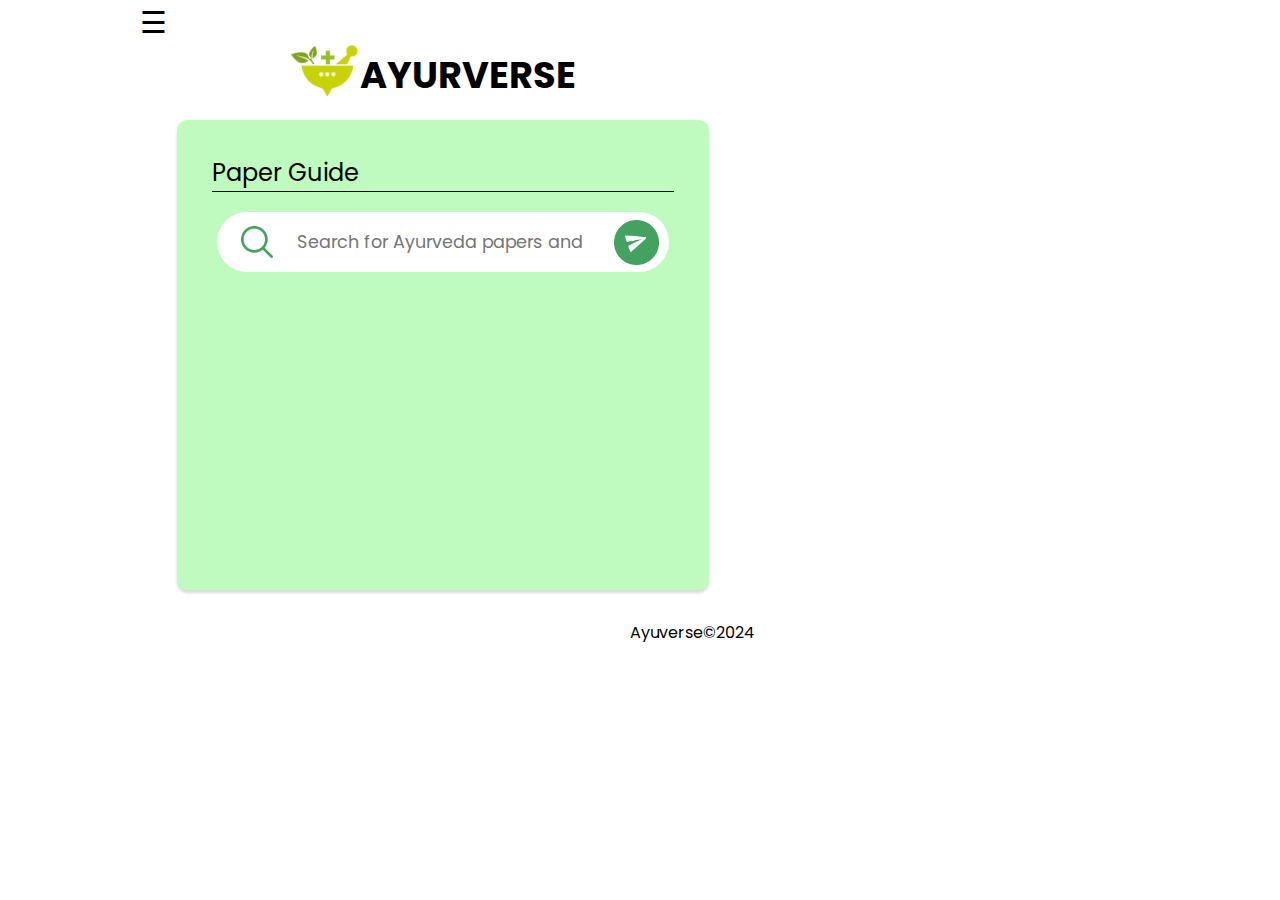
<file: paper-guide.html>
<!DOCTYPE html>
<html lang="en">
<head>
    <meta charset="UTF-8">
    <meta name="viewport" content="width=device-width, initial-scale=1.0">
    <title>AYUVERSE</title>
    <link rel="stylesheet" href="css/paper-guide.css">
    <link rel="stylesheet" href="css/common.css">
    <link rel="preconnect" href="https://fonts.googleapis.com">
    <link rel="preconnect" href="https://fonts.gstatic.com" crossorigin>
    <link href="https://fonts.googleapis.com/css2?family=Poppins:wght@400;600;700&display=swap" rel="stylesheet">
    <link rel="icon" type="image/x-icon" href="images/main-logo.png">
</head>
<body>
    <div class="wrapper">
        <div id="mySidenav" class="sidenav">
            <a href="javascript:void(0)" class="closebtn" onclick="closeNav()">&times;</a>
           
            <div class="home">
              <div class="home-logo"></div>
              <span><a href="index.html">Home</a></span>
          </div>
          <div class="Medicinal-herbs">
              <div class="Medicinal-herbs-logo"></div>
              <span><a href="Medicinal_herbs.php">Medicinal Herbs</a></span>
          </div> 
          <div class="know-your-slokas">
              <div class="know-your-slokas-logo"></div>
              <span><a href="know-your-slokas.html">Know Your Slokas</a></span>
          </div>
          <div class="diagnose-and-treat">
              <div class="diagnose-and-treat-logo"></div>
              <span><a href="diagnose-and-treat.html">Diagnose And Treat</a></span>
          </div>
          <div class="veda">
              <div class="veda-logo"></div>
              <span><a href="veda.html">Veda (Chat bot)</a></span>
          </div>
          <div class="paper-guide">
              <div class="paper-guide-logo"></div>
              <span><a href="paper-guide.html">Paper Guide</a></span>
          </div>
          
          </div>
          
          
          <span style="font-size:30px;cursor:pointer;margin-left: 10px;" onclick="openNav()">&#9776;</span>
          
          <script>
          function openNav() {
            document.getElementById("mySidenav").style.width = "250px";
            document.getElementById("main").style.marginLeft = "270px";
          }
          
          function closeNav() {
            document.getElementById("mySidenav").style.width = "0";
            document.getElementById("main").style.marginLeft = "0px";
          }
          </script>
          
        <div class="main">
            <div class="nav">
                <nav>
                    <div class="ayu-logo"></div>
                
                    <div class="heading_name">
                    
                    <a href="index.html" >AYURVERSE</a>
                    </div>
                </nav>
            </div>
            
            <div class="paper-guide-container">
                <div id="chat-bar-bottom"></div>
                <div class="paper-guide-header"><h2>Paper Guide</h2></div>
                <div class="messages-bottom">
                    <img src="images/search.png">
                    <input type="textarea" id="paper-input" name="paper-input" id="paper-input" placeholder="Search for Ayurveda papers and websites...">
                    <img src="images/send.png" id="send" onclick="sendButton()">
                </div>
                <div id="messages"></div>
                </div>
            </div>
        </div>
    </div>
    
   
        
        <span class="text-muted" style="padding-left: 500px;">Ayuverse©2024</span>
      
    

</body>
<script src="https://ajax.googleapis.com/ajax/libs/jquery/3.4.1/jquery.min.js"></script>
<script src="js/paper-guide.js"></script>
<script src="js/bot-response.js"></script>
</html>
</file>
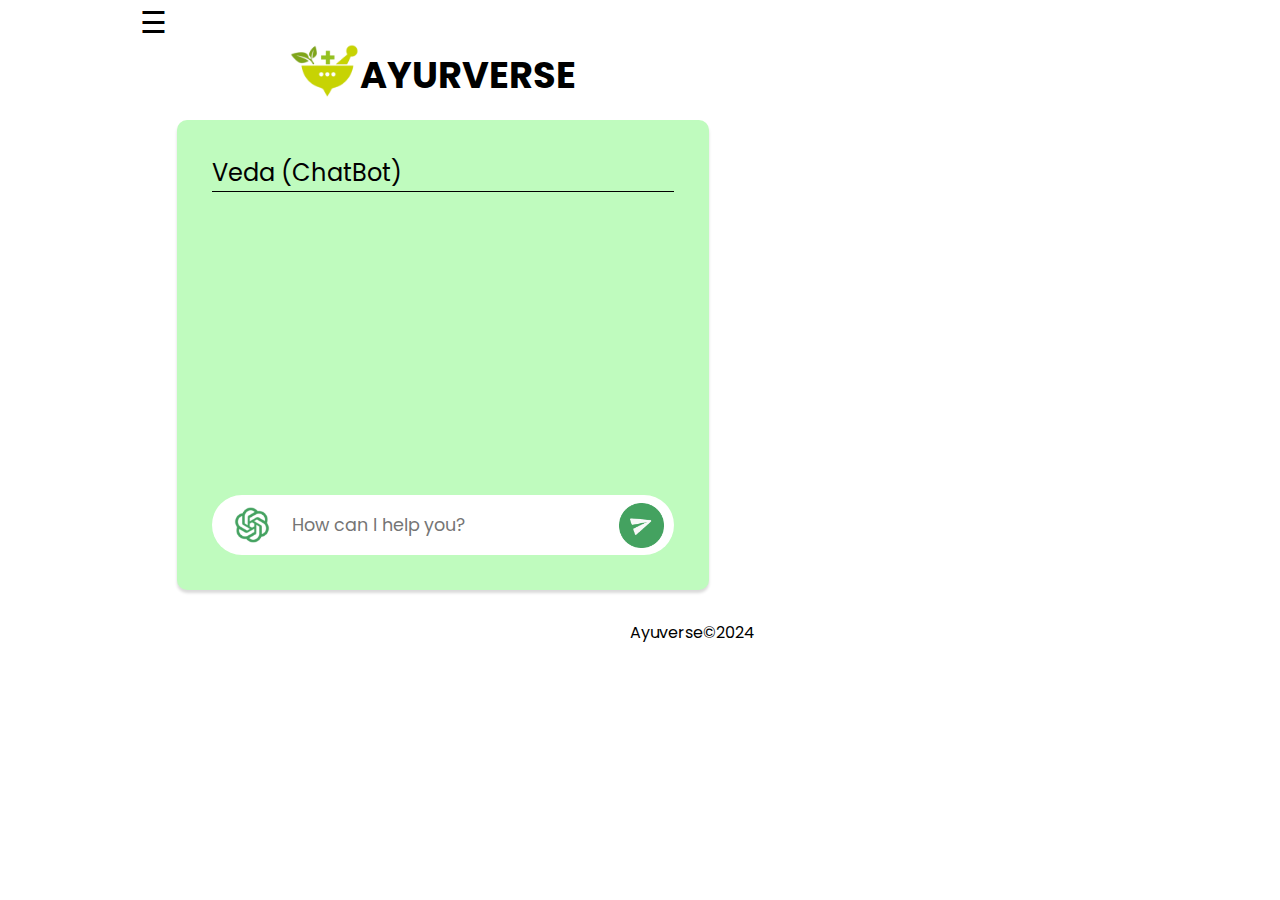
<file: veda.html>
<!DOCTYPE html>
<html lang="en">
<head>
    <meta charset="UTF-8">
    <meta name="viewport" content="width=device-width, initial-scale=1.0">
    <title>AYUVERSE</title>
    <link rel="stylesheet" href="css/veda.css">
    <link rel="stylesheet" href="css/common.css">
    <link rel="preconnect" href="https://fonts.googleapis.com">
    <link rel="preconnect" href="https://fonts.gstatic.com" crossorigin>
    <link href="https://fonts.googleapis.com/css2?family=Poppins:wght@400;600;700&display=swap" rel="stylesheet">
    <link rel="icon" type="image/x-icon" href="images/main-logo.png">
</head>
<body>
    <div class="wrapper">
        
            <div id="mySidenav" class="sidenav">
                <a href="javascript:void(0)" class="closebtn" onclick="closeNav()">&times;</a>
               
                <div class="home">
                  <div class="home-logo"></div>
                  <span><a href="index.html">Home</a></span>
              </div>
              <div class="Medicinal-herbs">
                  <div class="Medicinal-herbs-logo"></div>
                  <span><a href="Medicinal_herbs.php">Medicinal Herbs</a></span>
              </div> 
              <div class="know-your-slokas">
                  <div class="know-your-slokas-logo"></div>
                  <span><a href="know-your-slokas.html">Know Your Slokas</a></span>
              </div>
              <div class="diagnose-and-treat">
                  <div class="diagnose-and-treat-logo"></div>
                  <span><a href="diagnose-and-treat.html">Diagnose And Treat</a></span>
              </div>
              <div class="veda">
                  <div class="veda-logo"></div>
                  <span><a href="veda.html">Veda (Chat bot)</a></span>
              </div>
              <div class="paper-guide">
                  <div class="paper-guide-logo"></div>
                  <span><a href="paper-guide.html">Paper Guide</a></span>
              </div>
              
              </div>
              
              
              <span style="font-size:30px;cursor:pointer;margin-left: 10px;" onclick="openNav()">&#9776;</span>
              
              <script>
              function openNav() {
                document.getElementById("mySidenav").style.width = "250px";
                document.getElementById("main").style.marginLeft = "270px";
              }
              
              function closeNav() {
                document.getElementById("mySidenav").style.width = "0";
                document.getElementById("main").style.marginLeft = "0px";
              }
              </script>
        <div class="main">
            <div class="nav">
                <nav>
                    <div class="ayu-logo"></div>
                
                    <div class="heading_name">
                    
                    <a href="index.html" >AYURVERSE</a>
                    </div>
                </nav>
            </div>
            
            <div class="veda-container">
                <div class="veda-header"><h2>Veda (ChatBot)</h2></div>
                <div id="messages"></div>
                <div class="messages-bottom">
                        <img src="images/cgpt.png">
                        <input type="textarea" id="veda-input" name="veda-input" id="veda-input" placeholder="How can I help you?">
                        <img src="images/send.png" id="send" onclick="sendButton()">
                </div>
                <div id="chat-bar-bottom">
                    
                </div>
            </div>
        </div>
    </div>
   
        
        <span class="text-muted" style="padding-left:500px ;" >Ayuverse©2024</span>
      
</body>
<script src="https://ajax.googleapis.com/ajax/libs/jquery/3.4.1/jquery.min.js"></script>
<script src="js/veda-chat.js"></script>
<script src="js/bot-response.js"></script>
</html>
</file>
<file: css/paper-guide.css>
.paper-guide-container{
    box-shadow: rgba(0, 0, 0, 0.15) 0px 3px 3px 0px;
    height: 535px;
    text-align: justify;
    background-color: var(--secondary-color);
    padding:35px;
    margin: 10px 30px 30px 10px;
    border-radius: 10px;
    size: 500px;
    display: flex;
    flex-direction: column;
    height: 400px;
    
}

.paper-guide{
    border-radius: 17px;
    background-color: var(--primary-color);
}

h2{
    font-weight: normal;
}
.paper-guide-header{
    padding-bottom: 1px;
    border-bottom: 0.5px solid black;
}

#messages{
    margin-top: 10px;
    max-height: 100%;
    width: 100%;
    overflow-y: auto;
    overflow-x: none;
}

.messages-bottom{
    margin: 20px 5px 0px 5px;
    display: flex;
    height: 60px;
    background-color: white;
    align-items: center;
    border-radius: 30px;
}


.messages-bottom img{
    width: 40px;
    height: 40px;
    padding: 20px 10px 20px 20px;
}

#paper-input{
    font-size: 1.1rem;
    outline: none;
    width: 100%;
    padding: 10px;
    border: 0;
}

#send{
    width: 45px;
    height: 45px;
    cursor: pointer;
}
#send:hover{
    opacity: 0.75;
}

.bot-message{
    margin: 5px;
}

.bot-message div{
    
        width: fit-content;
        font-size: 1rem;
        background-color: rgba(0, 128, 0, 0.478);
        padding: 15px 20px;
        border-radius: 18px;
        color: rgb(20, 19, 19);
        max-width: 60%;
        animation: floatup .5s forwards;
    
}

.bot-message a{
    text-decoration: underline;
    color: blue;
    font-size: 1.1rem;
}


@keyframes floatup {
    from {
        transform: translateY(14px);
        opacity: .0;
    }
    to {
        transform: translateY(0px);
        opacity: 1;
    }
}

.chat-bar-bottom{
    height:100px;
    width: 200px;
}
.sidenav {
    height: 100%;
    width: 0;
    position: fixed;
    z-index: 1;
    top: 0;
    left: 0;
    background-color: rgba(115, 104, 104, 0.966);
    overflow-x: hidden;
    transition: 0.5s;
    padding-top: 60px;
  }
  
  .sidenav a {
    padding: 8px 8px 8px 32px;
    text-decoration: black;
    font-size: 15px;
    color: #818181;
    display: block;
    transition: 0.3s;
    color: black;
  }
  
  .sidenav a:hover {
    color: white;
  }
  
  .sidenav .closebtn {
    position: absolute;
    top: 0;
    right: 25px;
    font-size: 36px;
    margin-left: 50px;
  }
  
  @media screen and (max-height: 450px) {
    .sidenav {padding-top: 15px;}
    .sidenav a {font-size: 18px;}
  }

  .nav {
    display: flex;
    justify-content: center;
    align-items: center;
  }
</file>
<file: css/common.css>
*{
    margin: 0;
    padding:0;
    font-family: 'Poppins';
    scroll-behavior: smooth;
}

:root {
    --tertiary-color: #F0F4F1;
    --bg: #f8fcf9;
    --accent: #41a464; 
    --secondary-color: #bffbbe;
    --primary-color: #40c965;
}

[data-theme="dark"] {
    --primary-color: #9A97F3;
    --secondary-color: #818cab;
    --font-color: #e1e1ff;
    --bg-color: #161625;
    --heading-color: #818cab;
}

.wrapper{
    display: flex;
}

body{
    
    background-size: 350px;
    background-repeat: no-repeat;
    margin-left: 130px;
    margin-right: 500px;
   
    background-position: right top;
   
    
    
}
footer {
    background-color: #a4a0a03d;
    padding: 20px 0;
    text-align: left;
    margin-left: 25px;
    margin-right: 25px;
    margin-bottom: 25px;
    border-radius: 5px;
    box-sizing: 50px;
  }
 


.side-bar{
    background-color: var(--secondary-color);
    width:380px;
    margin: 20px;
    border-radius: 15px;
    margin-top: 30px;
    padding-bottom: 100px;
    height: 80vh;
    position: sticky;
    top:30px;
}

.main{
    width: 88%;
    height: 100%;
}


li{
    margin-left: 30px;
}

.veda-container a{
        font-size: 1rem;
        color:blue;
        text-decoration: underline;
}
.menu-items{
    display: flex;
    flex-direction: column;
    justify-content: flex-start;
    gap:10px;
    margin: 0px 45px;
}


.home{
    display: flex;
    align-items: center;
    padding: 0px 6px;
}
.Medicinal-herbs{
    display: flex;
    align-items: center;
    padding: 0px 6px;
}

.know-your-slokas{
    display: flex;
    align-items: center;
    padding: 0px 6px;
}
.diagnose-and-treat{
    display: flex;
    align-items: center;
    padding: 0px 6px;
}
.veda{
    display: flex;
    align-items: center;
    padding: 0px 6px;
}
.paper-guide{
    display: flex;
    align-items: center;
    padding: 0px 6px;
}

.home-logo, .Medicinal-herbs-logo, .know-your-slokas-logo, .diagnose-and-treat-logo, .veda-logo, .paper-guide-logo{
    background-size: 100%;
    width: 50px;
    height:50px;
    margin-right: 5px;
    background-repeat: no-repeat;
}


.home-logo{
    background-image: url("../images/home.png");
}
.Medicinal-herbs-logo{
    background-image: url("../images/notes.png");
}


.know-your-slokas-logo{
    background-image: url("../images/know-your-slokas.png");
}
.diagnose-and-treat-logo{
    background-image: url("../images/diagnose-and-treat.png");
}
.veda-logo{
    background-image: url("../images/veda.png");
}
.paper-guide-logo{
    background-image: url("../images/paper-guide.png");
}


a{
    color: black;
    text-decoration: none;
    font-size: 1.1rem;
}

.ayu-logo{
    background-image: url("../images/main-logo.png");
    background-size: 100%;
    width: 70px;
    height:70px;
    background-repeat: no-repeat;
}

nav{
    margin: 40px 50px 0px 10px;
    display: flex;
    align-items: center;
}
nav a{
    font-size: 2.3rem;
    font-weight: 700;
}
.sidenav {
    height: 100%;
    width: 0;
    position: fixed;
    z-index: 1;
    top: 0;
    left: 0;
    background-color: rgba(115, 104, 104, 0.966);
    overflow-x: hidden;
    transition: 0.5s;
    padding-top: 60px;
  }
  
  .sidenav a {
    padding: 8px 8px 8px 32px;
    text-decoration: black;
    font-size: 15px;
    color: #818181;
    display: block;
    transition: 0.3s;
    color: black;
  }
  
  .sidenav a:hover {
    color: white;
  }
  
  .sidenav .closebtn {
    position: absolute;
    top: 0;
    right: 25px;
    font-size: 36px;
    margin-left: 50px;
  }
  
  @media screen and (max-height: 450px) {
    .sidenav {padding-top: 15px;}
    .sidenav a {font-size: 18px;}
  }

  .nav {
    display: flex;
    justify-content: center;
    align-items: center;
  }
</file>
<file: css/veda.css>
.veda-container{
    box-shadow: rgba(0, 0, 0, 0.15) 0px 3px 3px 0px;
    height: 535px;
    text-align: justify;
    background-color: var(--secondary-color);
    padding:35px;
    margin: 10px 30px 30px 10px;
    border-radius: 10px;
    size: 500px;

}
.veda-container{
    display: flex;
    flex-direction: column;
    height: 400px;
    
}
.veda{
    border-radius: 17px;
    background-color: var(--primary-color);
}

h2{
    font-weight: normal;
}
.veda-header{
    padding-bottom: 1px;
    border-bottom: 0.5px solid black;
}

#messages{
    margin-top: auto;
    padding-bottom: 10px;
    max-height: 100%;
    width: 100%;
    overflow-y: auto;
    overflow-x: none;
}

.messages-bottom{
    display: flex;
    height: 60px;
    background-color: white;
    align-items: center;
    border-radius: 30px;
}


.messages-bottom img{
    width: 40px;
    height: 40px;
    padding: 20px 10px 20px 20px;
}

#veda-input{
    font-size: 1.1rem;
    outline: none;
    width: 100%;
    padding: 10px;
    border: 0;
}

#send{
    width: 45px;
    height: 45px;
    cursor: pointer;
}
#send:hover{
    opacity: 0.75;
}

.bot-message{
    padding: 10px;
    margin: 2px;
}

.bot-message div{
    width: fit-content;
    font-size: 1rem;
    background-color: var(--accent);
    padding: 15px 20px;
    border-radius: 18px;
    color: white;
    max-width: 60%;
    animation: floatup .5s forwards;
}

.user-message{
    padding: 10px;
    margin: 2px;
}

.user-message div{
    margin-left: auto;
    margin-right: 0;
    font-size: 1rem;
    max-width: 50%;
    width: fit-content;
    background-color: white;
    padding: 15px 20px;
    border-radius: 18px;
    color: black;
    animation: floatup .5s forwards
}

@keyframes floatup {
    from {
        transform: translateY(14px);
        opacity: .0;
    }
    to {
        transform: translateY(0px);
        opacity: 1;
    }
}

.chat-bar-bottom{
    height:100px;
    width: 200px;
}

.sidenav {
    height: 100%;
    width: 0;
    position: fixed;
    z-index: 1;
    top: 0;
    left: 0;
    background-color: rgba(115, 104, 104, 0.966);
    overflow-x: hidden;
    transition: 0.5s;
    padding-top: 60px;
  }
  
  .sidenav a {
    padding: 8px 8px 8px 32px;
    text-decoration: black;
    font-size: 25px;
    color: #818181;
    display: block;
    transition: 0.3s;
    color: black;
  }
  
  .sidenav a:hover {
    color: white;
  }
  
  .sidenav .closebtn {
    position: absolute;
    top: 0;
    right: 25px;
    font-size: 36px;
    margin-left: 50px;
  }
  
  @media screen and (max-height: 450px) {
    .sidenav {padding-top: 15px;}
    .sidenav a {font-size: 18px;}
  }

  .nav {
    display: flex;
    justify-content: center;
    align-items: center;
  }
</file>
